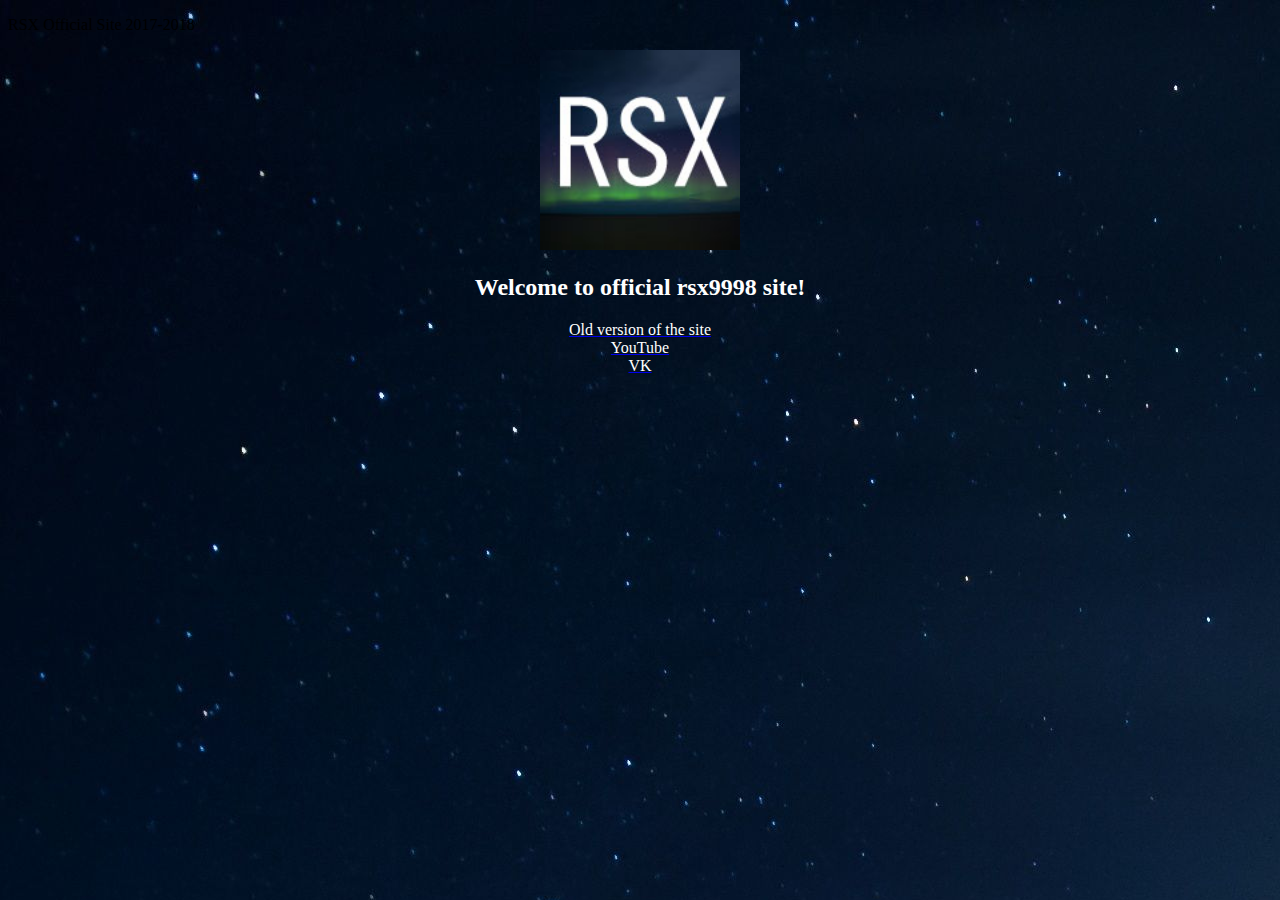
<file: index.html>
<!DOCTYPE html>
<html>
 <head>
  <meta charset="utf-8">
  <title>RSX Official Site</title>
  <style>
   .fig {
    text-align: center; 
   }
  </style>
 
<style>
  body { background: url(images/photo2.jpg); }
</style>

 <!-- <meta http-equiv="refresh" content="1;URL=http://rsx9998.rf.gd/" /> -->

 </head>
 <body>
  <p>RSX Official Site 2017-2018</p>
  <p class="fig"><img src="images/photo1 (2).jpg" 
   width="200" height="200" alt="Фотография"></p>
  <p></p>
 

<center><h2><font color="#FFFFFF">Welcome to official rsx9998 site!</font></h2></center>

<center><a href="https://rsx9998.github.io/Old/"><font color="#FFFFFF">Old version of the site</font></a></center>

<center><a href="https://www.youtube.com/channel/UCvw0ARj0_A09GMHcNUjvDFw"><font color="#FFFFFF">YouTube</font></a></center>

<center><a href="https://vk.com/nikita_gasan0v"><font color="#FFFFFF">VK</font></a></center>

 </body>
</html>
</file>
